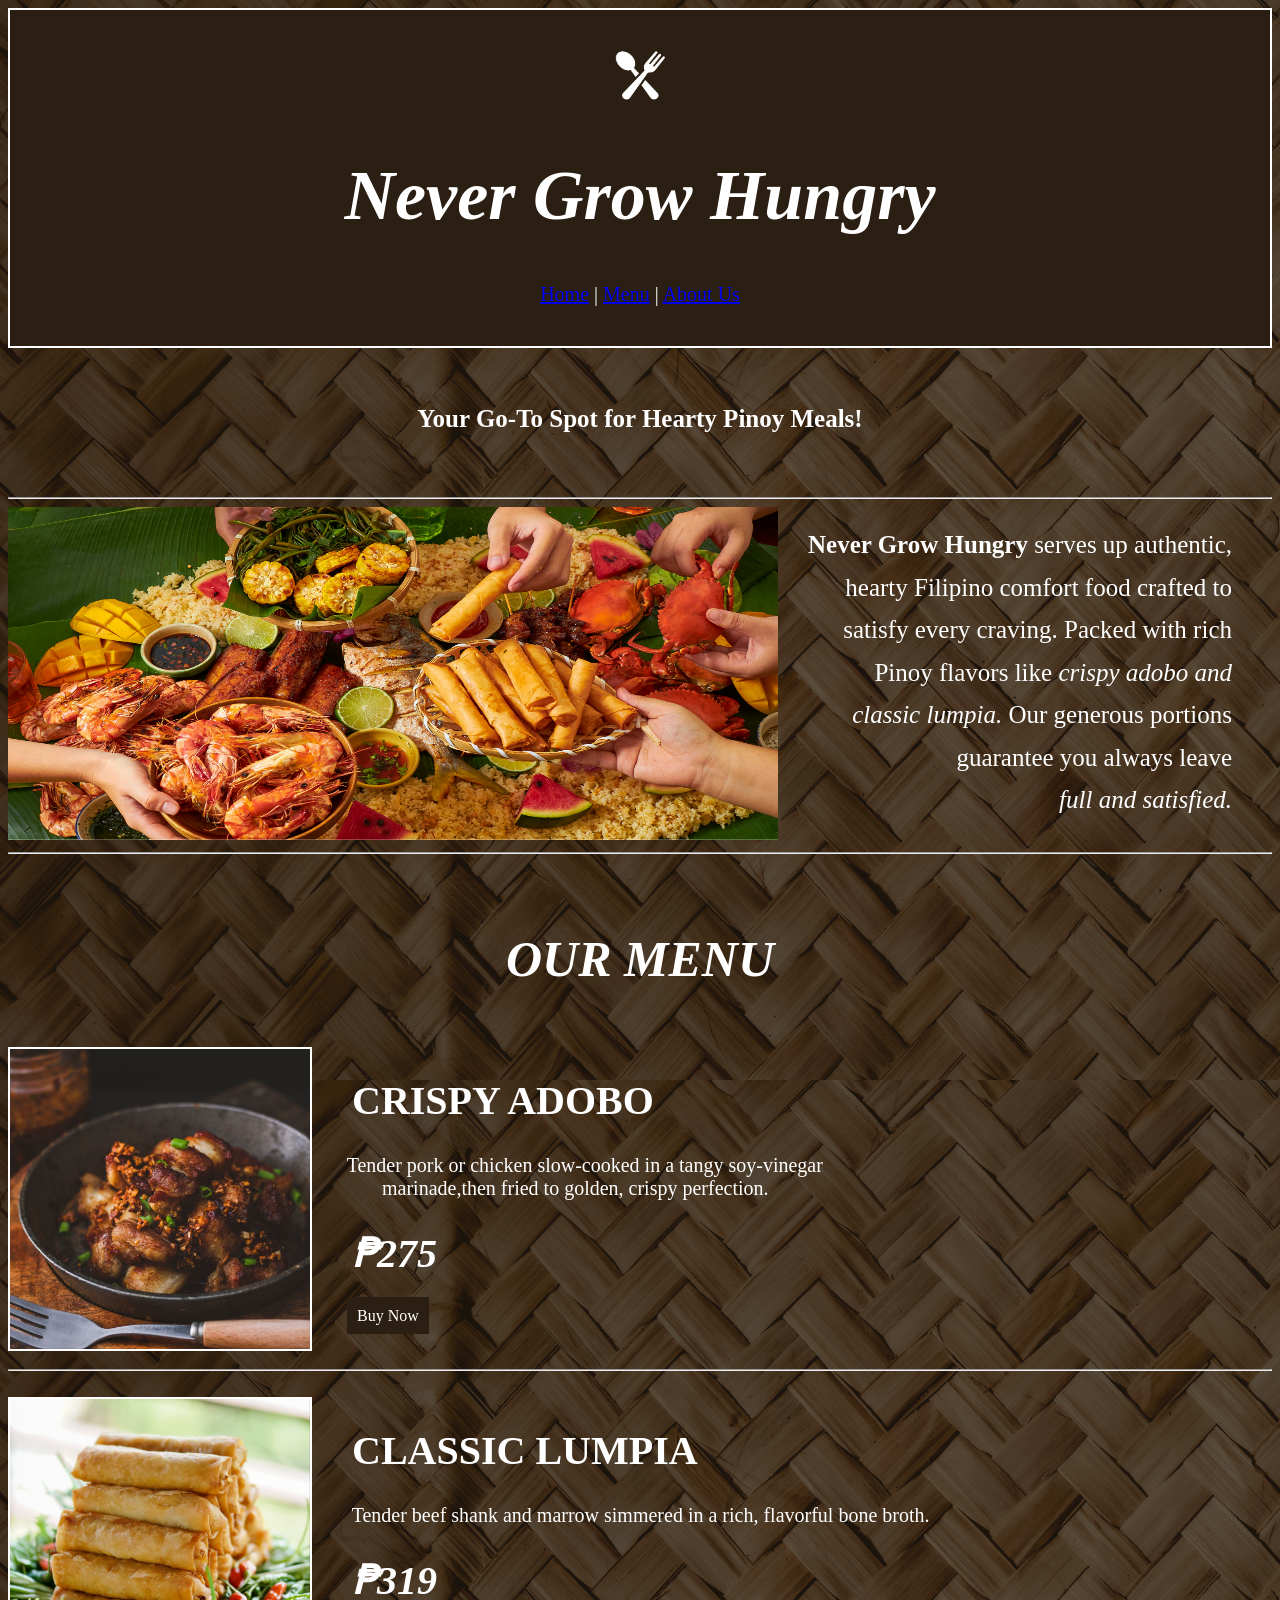
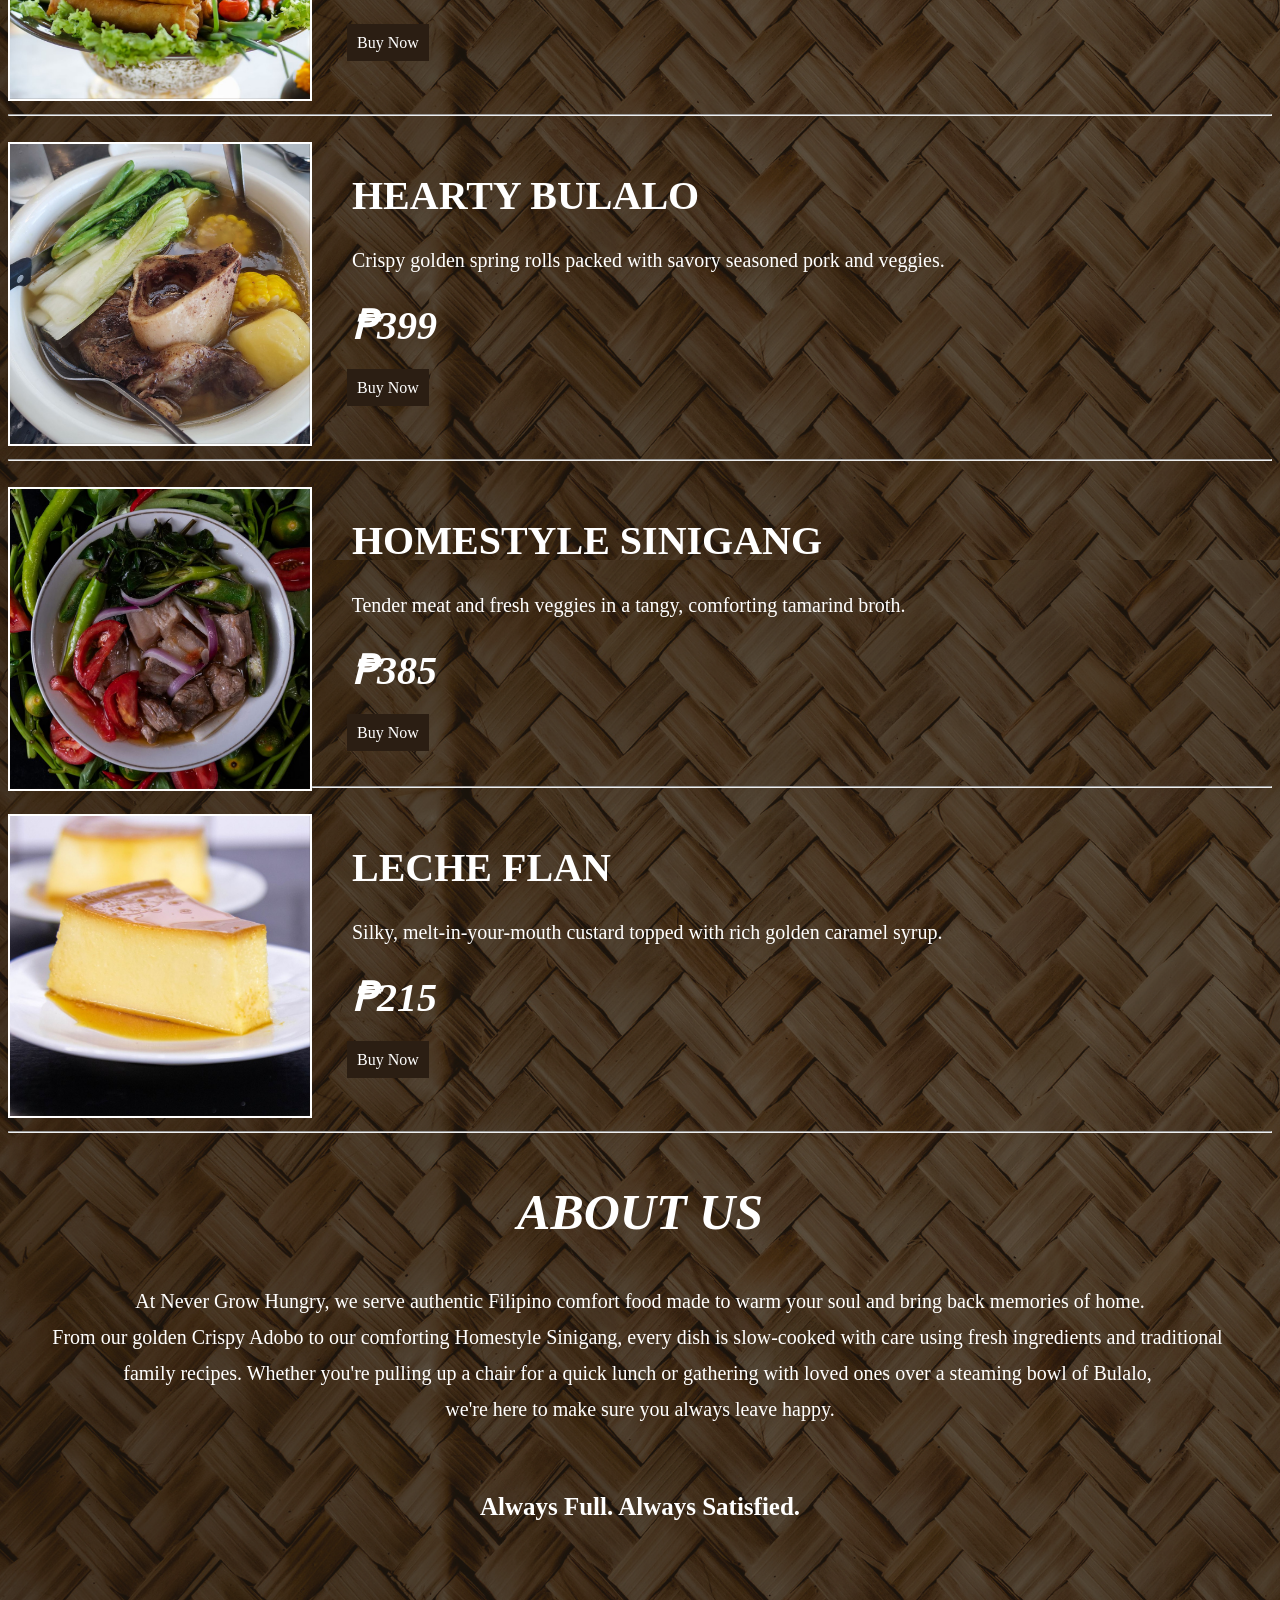
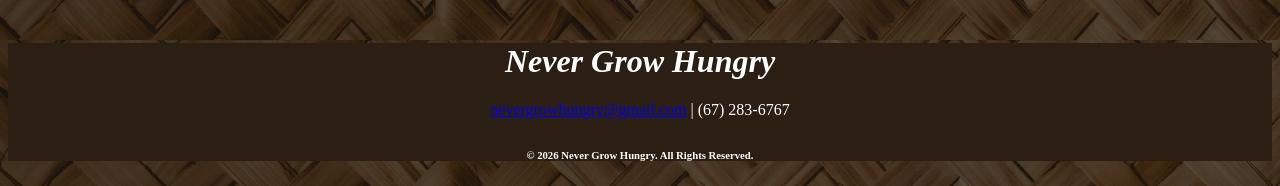
<file: nevergrowhungry.html>
<!DOCTYPE html>
<html>
<head>
	<title>Never Grow Hungry</title>
	<link rel="stylesheet" href="style.css">
</head>

	<body style="background-image:url(BG.png)";>
	
		<header>
			<br>
			<img src="logo.png" alt="Never Grow Hungry Logo" width="50px" height="50px">
			<h1><em>Never Grow Hungry</em></h1>
			<nav>
				<a href=#Home>Home</a> |
				<a href=#Menu>Menu</a> |
				<a href=#About>About Us</a>
			</nav>
			<br>
		</header>
	
		<main>
		<br>
		<br>
			<section id="Home">
			<h2>Your Go-To Spot for Hearty Pinoy Meals!</h2>
			<br>
			<br>
			<hr>
			<img src="Home.png" alt="Filipino Dishes" width="770" height="333px" style="float:left";>
				<p id="Description">
				<b>Never Grow Hungry</b> serves up authentic, <br>
				hearty Filipino comfort food crafted to <br>
				satisfy every craving. Packed with rich <br>
				Pinoy flavors like <i>crispy adobo and<br>
				classic lumpia.</i> Our generous portions <br>
				guarantee you always leave <br><i>full and satisfied.</i>
				</p>
			<hr>
			</section>

			
			<section id="Menu">
			<br>
			<h1 id=tmenu><i>OUR MENU</i></h1>
			<br>
			<img id="pica" src="adobo.png" alt="Crispy Adobo" width="300" height="300" style="float:left";>
			<pre id="titlea"><b>    CRISPY ADOBO </b></pre>
			<pre id="desca">       Tender pork or chicken slow-cooked in a tangy soy-vinegar 
	      marinade,then fried to golden, crispy perfection.</pre>
			<pre id="titlea"><b><i>    ₱275 </i></b></pre>
			<a style="cursor: pointer; color: white;margin-left:35px;background-color:#2b1e13;padding:10px";>Buy Now</a>
			
			<br>
			<br>
			<br>
			<hr>
			<br>
			<img id="pica" src="lumpia.png" alt="Classic Lumpia" width="300" height="300" style="float:left";>
			<pre id="titlea"><b>    CLASSIC LUMPIA </b></pre>
			<pre id="desca">        Tender beef shank and marrow simmered in a rich, flavorful bone broth.</pre>
			<pre id="titlea"><b><i>    ₱319 </i></b></pre>
			<a style="cursor: pointer; color: white;margin-left:35px;background-color:#2b1e13;padding:10px";>Buy Now</a>
			
			<br>
			<br>
			<br>
			<br>
			<hr>
			<br>
			<img id="pica" src="bulalo.png" alt="Hearty Bulalo" width="300" height="300" style="float:left";>
			<pre id="titlea"><b>    HEARTY BULALO </b></pre>
			<pre id="desca">        Crispy golden spring rolls packed with savory seasoned pork and veggies.</pre>
			<pre id="titlea"><b><i>    ₱399 </i></b></pre>
			<a style="cursor: pointer; color: white;margin-left:35px;background-color:#2b1e13;padding:10px";>Buy Now</a>
			
			<br>
			<br>
			<br>
			<br>
			<hr>
			<br>
			<img id="pica" src="sinigang.png" alt="Homestyle Sinigang" width="300" height="300" style="float:left";>
			<pre id="titlea"><b>    HOMESTYLE SINIGANG </b></pre>
			<pre id="desca">        Tender meat and fresh veggies in a tangy, comforting tamarind broth.</pre>
			<pre id="titlea"><b><i>    ₱385 </i></b></pre>
			<a style="cursor: pointer; color: white;margin-left:35px;background-color:#2b1e13;padding:10px";>Buy Now</a>
			
			<br>
			<br>
			<br>
			<hr>
			<br>
			<img id="pica" src="leche.png" alt="Leche Flan" width="300" height="300" style="float:left";>
			<pre id="titlea"><b>    LECHE FLAN </b></pre>
			<pre id="desca">        Silky, melt-in-your-mouth custard topped with rich golden caramel syrup.</pre>
			<pre id="titlea"><b><i>    ₱215 </i></b></pre>
			<a style="cursor: pointer; color: white;margin-left:35px;background-color:#2b1e13;padding:10px";>Buy Now</a>
			</section>
			
			<section id="About">
			<br>
			<br>
			<br>
			<hr>
			<h1 id="tmenu"><i>ABOUT US</i></h1>
			<pre style="color:white;font-family:Georgina;font-size:20px;line-height:1.8;text-align:center;">
At Never Grow Hungry, we serve authentic Filipino comfort food made to warm your soul and bring back memories of home.
From our golden Crispy Adobo to our comforting Homestyle Sinigang, every dish is slow-cooked with care using fresh ingredients and traditional 
family recipes. Whether you're pulling up a chair for a quick lunch or gathering with loved ones over a steaming bowl of Bulalo, 
we're here to make sure you always leave happy.
			<h2>Always Full. Always Satisfied.</h2>
			</pre>
			</section>
			
		</main>
		
		<footer style="background-color:#2b1e13;text-align:center;color:white;">
			<h1><em>Never Grow Hungry</em></h1>
			<a href="mailto:nevergrowhungry@gmail.com">nevergrowhungry@gmail.com</a>
			| (67) 283-6767</p>
			<h6>&copy; 2026 Never Grow Hungry. All Rights Reserved.</h6>
		</footer>

		
	</body>
</html>
</file>
<file: style.css>
header{text-align:center;
				color:white;
				font-family:Georgian;
				font-size:35px;
				background-color:#2b1e13;
				border:2px solid white;
				
			}
			nav{text-align:center;
				color:white;
				font-family:Georgian;
				font-size:20px;
			}
			
			h2{text-align:center;
				color:white;
				font-family:Georgian;
				font-size:25px;
			}
			
			p{text-align:right;
				color:white;
				font-family:Georgian;
				font-size:25px;
				line-height:1.7;
				margin-right:40px;
				margin-bottom:30px;
			}
			
			#tmenu{text-align:center;
				color:white;
				font-family:Georgian;
				font-size:50px;
				margin-top:50px;
			}
			
			#pica{
			border:2px solid white;
			text-align:center;
			}
			
			#titlea{
			color:white;
			font-family:Georgian;
			margin:30px;
			font-size:40px;
			}
			
			
			#desca{
			color:white;
			font-family:Georgian;
			margin:30px;
			font-size:20px;
			}
</file>
